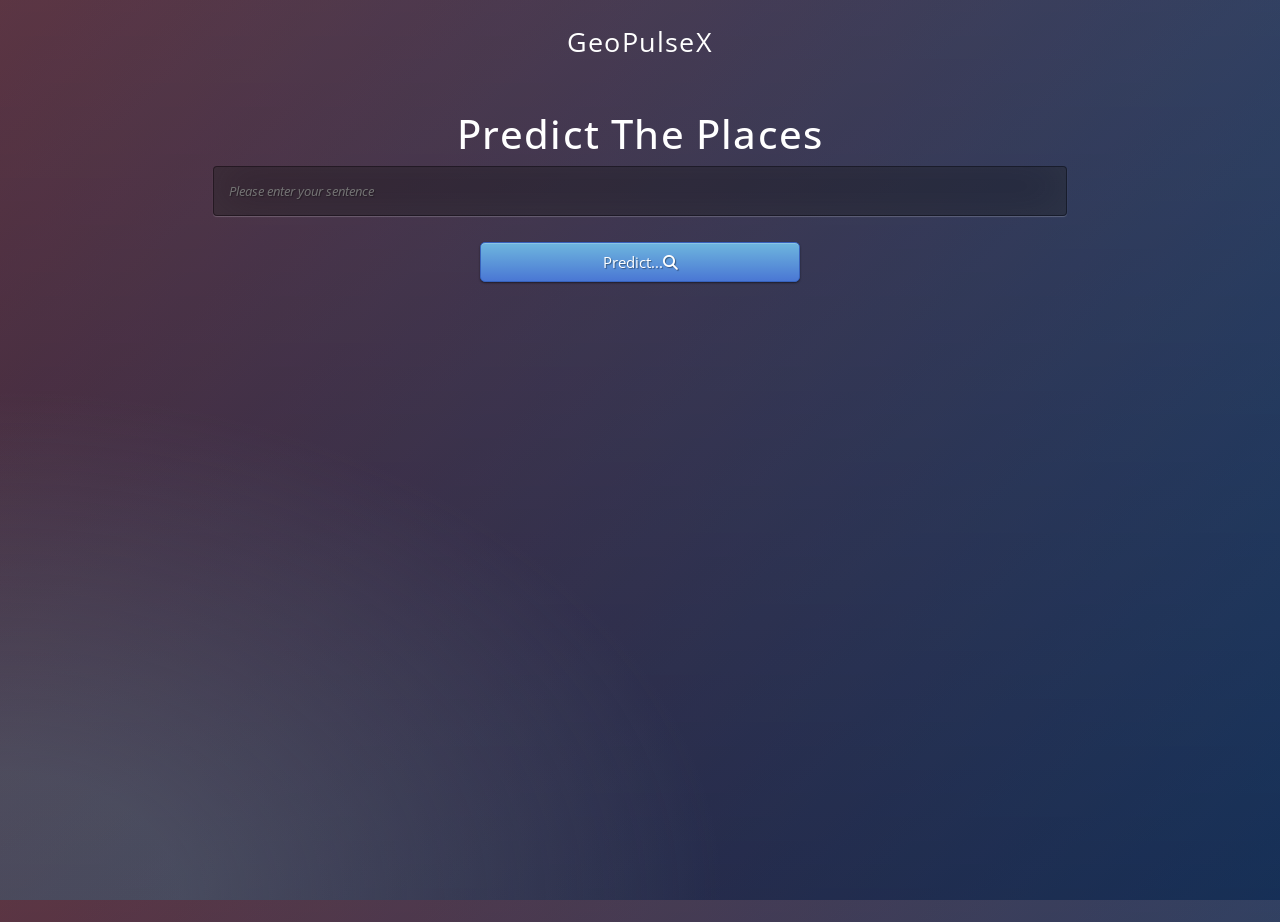
<file: SIH_ElevateX/templates/index.html>
<html>

<head>
    <meta charset="utf-8">
    <meta name="viewport" content="width=device-width, initial-scale=1">
    <title>Predicting Places</title>
    <link href="https://cdn.jsdelivr.net/npm/bootstrap@5.3.2/dist/css/bootstrap.min.css" rel="stylesheet"
        integrity="sha384-T3c6CoIi6uLrA9TneNEoa7RxnatzjcDSCmG1MXxSR1GAsXEV/Dwwykc2MPK8M2HN" crossorigin="anonymous">
    <link href='https://fonts.googleapis.com/css?family=Pacifico' rel='stylesheet' type='text/css'>
    <link href='https://fonts.googleapis.com/css?family=Arimo' rel='stylesheet' type='text/css'>
    <link href='https://fonts.googleapis.com/css?family=Hind:300' rel='stylesheet' type='text/css'>
    <link href='https://fonts.googleapis.com/css?family=Open+Sans+Condensed:300' rel='stylesheet' type='text/css'>
    <link rel="stylesheet" href="../static/styles.css">
    <link rel="stylesheet" href="https://cdnjs.cloudflare.com/ajax/libs/font-awesome/6.4.2/css/all.min.css"
        integrity="sha512-z3gLpd7yknf1YoNbCzqRKc4qyor8gaKU1qmn+CShxbuBusANI9QpRohGBreCFkKxLhei6S9CQXFEbbKuqLg0DA=="
        crossorigin="anonymous" referrerpolicy="no-referrer" />
</head>

<body bgcolor=#d4a3ae>
    <center>
        <p class="personal">
            <!-- <strong> -->

            GeoPulseX

            <!-- </strong> -->

        </p>
        <h1 class="mt-5">Predict The Places</h1>

        <!-- <i class="fa-brands fa-searchengin"></i>&nbsp; -->

        <!-- Main Input For Receiving Query to our ML -->
        <form action="{{ url_for('predict')}}" method="post">
            <div class="row mb-3 col-md-8">
                <input type="text" name="sentence" placeholder=" Please enter your sentence" required="required" style="height: 50px;" />
            </div>
            <div class="row mb-3 col-md-3">
                <button type="submit" class="btn btn-primary  btn-large ">Predict...<i
                        class="fa-solid fa-magnifying-glass"></i></button>
            </div>


        </form>

        <br>
        <br>

        
    </center>
</body>

</html>
</file>
<file: SIH_ElevateX/static/styles.css>
@import url(https://fonts.googleapis.com/css?family=Open+Sans);

.btn {
	display: inline-block;
	*display: inline;
	*zoom: 1;
	padding: 4px 10px 4px;
	margin-bottom: 0;
	font-size: 13px;
	line-height: 18px;
	color: #333333;
	text-align: center;
	text-shadow: 0 1px 1px rgba(255, 255, 255, 0.75);
	vertical-align: middle;
	background-color: #f5f5f5;
	background-image: -moz-linear-gradient(top, #ffffff, #e6e6e6);
	background-image: -ms-linear-gradient(top, #ffffff, #e6e6e6);
	background-image: -webkit-gradient(linear, 0 0, 0 100%, from(#ffffff), to(#e6e6e6));
	background-image: -webkit-linear-gradient(top, #ffffff, #e6e6e6);
	background-image: -o-linear-gradient(top, #ffffff, #e6e6e6);
	background-image: linear-gradient(top, #ffffff, #e6e6e6);
	background-repeat: repeat-x;
	filter: progid:dximagetransform.microsoft.gradient(startColorstr=#ffffff, endColorstr=#e6e6e6, GradientType=0);
	border-color: #e6e6e6 #e6e6e6 #e6e6e6;
	border-color: rgba(0, 0, 0, 0.1) rgba(0, 0, 0, 0.1) rgba(0, 0, 0, 0.25);
	border: 1px solid #e6e6e6;
	-webkit-border-radius: 4px;
	-moz-border-radius: 4px;
	border-radius: 4px;
	-webkit-box-shadow: inset 0 1px 0 rgba(255, 255, 255, 0.2), 0 1px 2px rgba(0, 0, 0, 0.05);
	-moz-box-shadow: inset 0 1px 0 rgba(255, 255, 255, 0.2), 0 1px 2px rgba(0, 0, 0, 0.05);
	box-shadow: inset 0 1px 0 rgba(255, 255, 255, 0.2), 0 1px 2px rgba(0, 0, 0, 0.05);
	cursor: pointer;
	*margin-left: .3em;
}

.btn:hover,
.btn:active,
.btn.active,
.btn.disabled,
.btn[disabled] {
	background-color: #e6e6e6;
}

.btn-large {
	padding: 9px 14px;
	font-size: 15px;
	line-height: normal;
	-webkit-border-radius: 5px;
	-moz-border-radius: 5px;
	border-radius: 5px;
}

.btn:hover {
	color: #333333;
	text-decoration: none;
	background-color: #e6e6e6;
	background-position: 0 -15px;
	-webkit-transition: background-position 0.1s linear;
	-moz-transition: background-position 0.1s linear;
	-ms-transition: background-position 0.1s linear;
	-o-transition: background-position 0.1s linear;
	transition: background-position 0.1s linear;
}

.btn-primary,
.btn-primary:hover {
	text-shadow: 0 -1px 0 rgba(0, 0, 0, 0.25);
	color: #ffffff;
}

.btn-primary.active {
	color: rgba(255, 255, 255, 0.75);
}

.btn-primary {
	background-color: #4a77d4;
	background-image: -moz-linear-gradient(top, #6eb6de, #4a77d4);
	background-image: -ms-linear-gradient(top, #6eb6de, #4a77d4);
	background-image: -webkit-gradient(linear, 0 0, 0 100%, from(#6eb6de), to(#4a77d4));
	background-image: -webkit-linear-gradient(top, #6eb6de, #4a77d4);
	background-image: -o-linear-gradient(top, #6eb6de, #4a77d4);
	background-image: linear-gradient(top, #6eb6de, #4a77d4);
	background-repeat: repeat-x;
	filter: progid:dximagetransform.microsoft.gradient(startColorstr=#6eb6de, endColorstr=#4a77d4, GradientType=0);
	border: 1px solid #3762bc;
	text-shadow: 1px 1px 1px rgba(0, 0, 0, 0.4);
	box-shadow: inset 0 1px 0 rgba(255, 255, 255, 0.2), 0 1px 2px rgba(0, 0, 0, 0.5);
}

.btn-primary:hover,
.btn-primary:active,
.btn-primary.active,
.btn-primary.disabled,
.btn-primary[disabled] {
	filter: none;
	background-color: #4a77d4;
}

.btn-block {
	width: 100%;
	display: block;
}

* {
	-webkit-box-sizing: border-box;
	-moz-box-sizing: border-box;
	-ms-box-sizing: border-box;
	-o-box-sizing: border-box;
	box-sizing: border-box;
}

html {
	width: 100%;
	height: 100%;
	overflow: hidden;
}

body {
	width: 100%;
	height: 100%;
	font-family: 'Open Sans', sans-serif;
	background: #092756;
	color: #fff;
	font-size: 18px;
	text-align: center;
	letter-spacing: 1.2px;
	background: -moz-radial-gradient(0% 100%, ellipse cover, rgba(104, 128, 138, .4) 10%, rgba(138, 114, 76, 0) 40%), -moz-linear-gradient(top, rgba(57, 173, 219, .25) 0%, rgba(42, 60, 87, .4) 100%), -moz-linear-gradient(-45deg, #670d10 0%, #092756 100%);
	background: -webkit-radial-gradient(0% 100%, ellipse cover, rgba(104, 128, 138, .4) 10%, rgba(138, 114, 76, 0) 40%), -webkit-linear-gradient(top, rgba(57, 173, 219, .25) 0%, rgba(42, 60, 87, .4) 100%), -webkit-linear-gradient(-45deg, #670d10 0%, #092756 100%);
	background: -o-radial-gradient(0% 100%, ellipse cover, rgba(104, 128, 138, .4) 10%, rgba(138, 114, 76, 0) 40%), -o-linear-gradient(top, rgba(57, 173, 219, .25) 0%, rgba(42, 60, 87, .4) 100%), -o-linear-gradient(-45deg, #670d10 0%, #092756 100%);
	background: -ms-radial-gradient(0% 100%, ellipse cover, rgba(104, 128, 138, .4) 10%, rgba(138, 114, 76, 0) 40%), -ms-linear-gradient(top, rgba(57, 173, 219, .25) 0%, rgba(42, 60, 87, .4) 100%), -ms-linear-gradient(-45deg, #670d10 0%, #092756 100%);
	background: -webkit-radial-gradient(0% 100%, ellipse cover, rgba(104, 128, 138, .4) 10%, rgba(138, 114, 76, 0) 40%), linear-gradient(to bottom, rgba(57, 173, 219, .25) 0%, rgba(42, 60, 87, .4) 100%), linear-gradient(135deg, #670d10 0%, #092756 100%);
	filter: progid:DXImageTransform.Microsoft.gradient(startColorstr='#3E1D6D', endColorstr='#092756', GradientType=1);

}

.login {
	position: absolute;
	top: 40%;
	left: 50%;
	margin: -150px 0 0 -150px;
	width: 400px;
	height: 400px;
}

.login h1 {
	color: #fff;
	text-shadow: 0 0 10px rgba(0, 0, 0, 0.3);
	letter-spacing: 1px;
	text-align: center;
}

input {
	width: 100%;
	margin-bottom: 10px;
	background: rgba(0, 0, 0, 0.3);
	border: none;
	outline: none;
	padding: 10px;
	font-size: 13px;
	color: #fff;
	text-shadow: 1px 1px 1px rgba(0, 0, 0, 0.3);
	border: 1px solid rgba(0, 0, 0, 0.3);
	border-radius: 4px;
	box-shadow: inset 0 -5px 45px rgba(100, 100, 100, 0.2), 0 1px 1px rgba(255, 255, 255, 0.2);
	-webkit-transition: box-shadow .5s ease;
	-moz-transition: box-shadow .5s ease;
	-o-transition: box-shadow .5s ease;
	-ms-transition: box-shadow .5s ease;
	transition: box-shadow .5s ease;
}

input:focus {
	box-shadow: inset 0 -5px 45px rgba(100, 100, 100, 0.4), 0 1px 1px rgba(255, 255, 255, 0.2);
}

input::placeholder {
	font-style: italic;
}

p {
	margin-top: 1.7%;
}

.personal {
	font-size: 1.5em;
	transition: transform 0.2s ease-in-out;
	font-weight: 2000;
}

.personal:hover,
.personal:hover > * {
  transform: scale(2.6) perspective(900px);
}

table, th, td {
	border:3px solid black;
	table-layout: fixed;

	width: 450px;
  }

  table {
	border-collapse: collapse;
	width: 80%;
	font-family: sans-serif;
  }
  
  th, td {
	border: 1px solid #ccc;
	padding: 5px;
	text-align: center;
  }
  
  th {
	background-color:white;
	color: black;
  }
  
  tr:hover {
	background-color: #ccc;
	color: black;
  }
  a{
	color:grey;
  }
</file>
